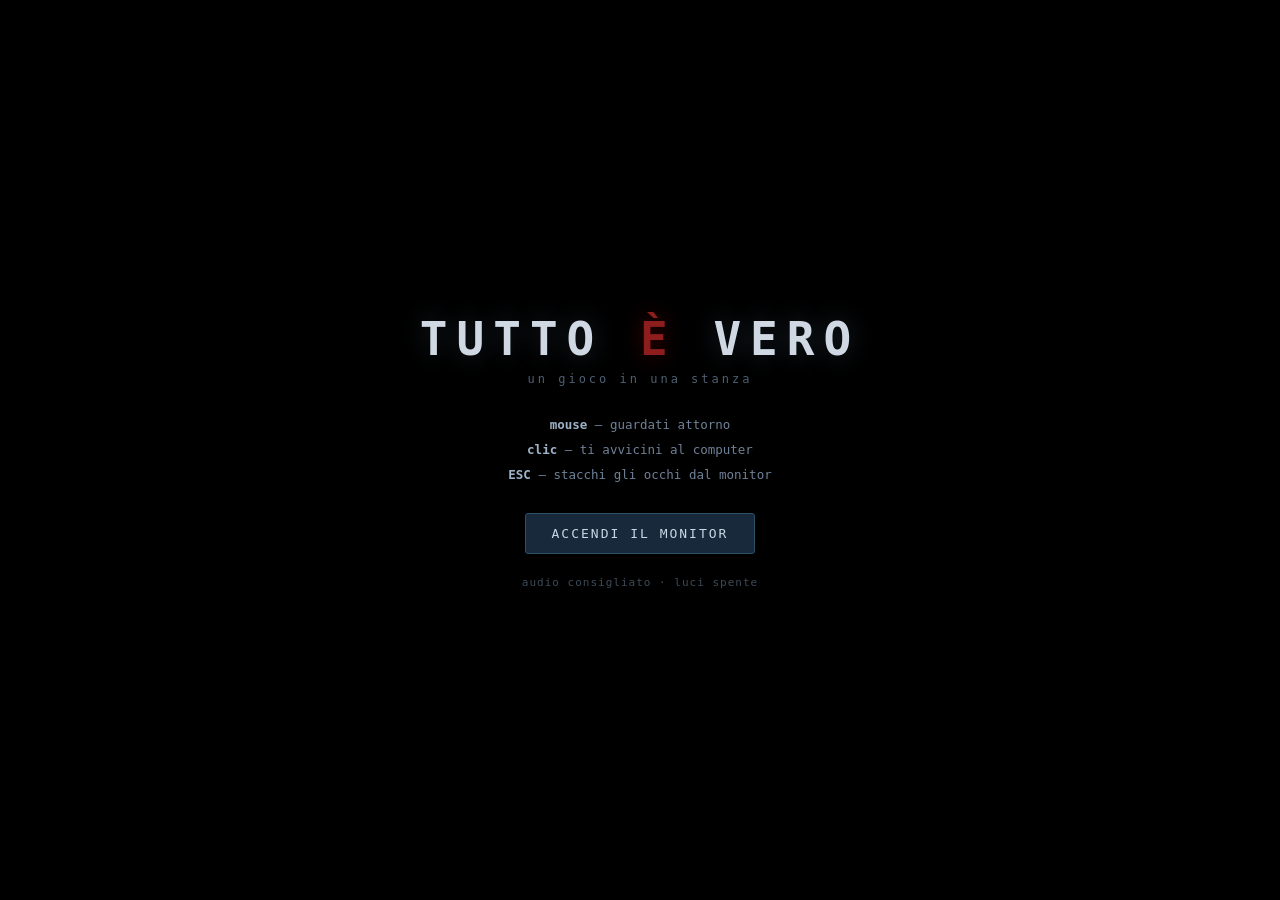
<file: index.html>
<!DOCTYPE html>
<html lang="it">
<head>
<meta charset="utf-8">
<meta name="viewport" content="width=device-width,initial-scale=1,maximum-scale=1,user-scalable=no,viewport-fit=cover">
<meta name="theme-color" content="#05070a">
<meta name="apple-mobile-web-app-capable" content="yes">
<meta name="mobile-web-app-capable" content="yes">
<title>TUTTO È VERO</title>
<link rel="stylesheet" href="style.css">
</head>
<body>
<div id="app">
  <canvas id="gl"></canvas>

  <!-- Lo schermo del monitor: viene allineato in tempo reale al monitor 3D -->
  <div id="screen">
    <div id="os" class="off">
      <div id="desktop">
        <div id="icons"></div>
        <div id="wallmark">VALDINA OS 2.1</div>
      </div>
      <div id="windows"></div>
      <div id="notes"></div>
      <div id="taskbar">
        <div class="tb-start" id="tbStart">■ avvio</div>
        <div class="tb-tasks" id="tbTasks"></div>
        <div class="tb-tray">
          <span id="trayNet" class="tray-off">rete: assente</span>
          <span id="trayClock">--:--</span>
        </div>
      </div>
      <div id="osGlitch"></div>
    </div>
    <div id="riflesso"><div class="rf-vetro"></div><div class="rf-ombra"></div></div>
    <div id="crt"></div>
    <div id="bullet"></div>
  </div>

  <div id="vignette"></div>
  <div id="grain"></div>
  <div id="flash"></div>
  <div id="palpebre"><i class="su"></i><i class="giu"></i></div>
  <div id="hint"></div>
  <div id="subs"></div>

  <!-- comandi per il telefono: nascosti su computer -->
  <div id="mobBar">
    <button id="mobFin" type="button">finestra</button>
    <button id="mobPc" type="button">computer</button>
  </div>
  <button id="mobBack" type="button">stanza</button>

  <div id="boot">
    <div class="boot-in">
      <h1>TUTTO <span>È</span> VERO</h1>
      <p class="sub">un gioco in una stanza</p>
      <ul class="cmds">
        <li><b>mouse</b> — guardati attorno</li>
        <li><b>clic</b> — ti avvicini al computer</li>
        <li><b>ESC</b> — stacchi gli occhi dal monitor</li>
      </ul>
      <button id="bootBtn">ACCENDI IL MONITOR</button>
      <p class="warn">audio consigliato · luci spente</p>
    </div>
  </div>

  <div id="endcard"><div class="end-in"><div id="endTitle"></div><div id="endText"></div><button id="endBtn">RICOMINCIA</button></div></div>
</div>

<script src="js/three.min.js"></script>
<script>
// se la copia locale manca, si prova il CDN
if(!window.THREE){
  document.write('<script src="https://cdnjs.cloudflare.com/ajax/libs/three.js/r128/three.min.js"><\/script>');
}
</script>
<script src="js/util.js"></script>
<script src="js/audio.js"></script>
<script src="js/state.js"></script>
<script src="js/nlu.js"></script>
<script src="js/memoria.js"></script>
<script src="js/people.js"></script>
<script src="js/world.js"></script>
<script src="js/os.js"></script>
<script src="js/app_mail.js"></script>
<script src="js/app_calls.js"></script>
<script src="js/app_chat.js"></script>
<script src="js/app_net.js"></script>
<script src="js/casino.js"></script>
<script src="js/police.js"></script>
<script src="js/endings.js"></script>
<script src="js/director.js"></script>
<script src="js/mobile.js"></script>
<script src="js/main.js"></script>
</body>
</html>
</file>
<file: style.css>
/* ===== TUTTO È VERO — stile ===== */
:root{
  --os-bg:#0b1018; --os-panel:#121a26; --os-line:#1e2b3d; --os-txt:#c8d6e5;
  --os-dim:#6f8197; --os-acc:#58d1c9; --os-acc2:#7aa2ff; --os-bad:#e04b4b;
  --fear:0;
}
*{box-sizing:border-box;margin:0;padding:0}
html,body{height:100%;background:#000;overflow:hidden;font-family:ui-monospace,"SF Mono",Menlo,Consolas,monospace;color:#ddd;cursor:default}
#app{position:fixed;inset:0;overflow:hidden}
#gl{position:absolute;inset:0;width:100%;height:100%;display:block}

/* ---- monitor overlay ---- */
#screen{position:absolute;left:0;top:0;width:1000px;height:625px;transform-origin:0 0;
  pointer-events:none;opacity:0;transition:opacity .25s linear;will-change:transform}
#screen.live{pointer-events:auto}
#os{position:absolute;inset:0;background:var(--os-bg);overflow:hidden;
  box-shadow:inset 0 0 90px rgba(0,0,0,.9)}
#os.off{background:#05070a}
#os.off #desktop,#os.off #windows,#os.off #taskbar,#os.off #notes{opacity:0}

#desktop{position:absolute;inset:0;
  background:
    radial-gradient(120% 90% at 20% 0%,#16243a 0%,#0a1018 55%,#06090e 100%);
  transition:opacity .5s}
/* le scanline del desktop non devono intercettare i clic sulle icone */
#desktop:after{content:"";position:absolute;inset:0;pointer-events:none;z-index:0;
  background-image:linear-gradient(rgba(255,255,255,.015) 1px,transparent 1px);background-size:100% 3px}
#wallmark{position:absolute;right:16px;bottom:52px;pointer-events:none;color:#223349;font-size:42px;letter-spacing:4px;font-weight:700}

#icons{position:absolute;left:14px;top:14px;z-index:2;display:flex;flex-direction:column;gap:6px;width:150px}
.icon{display:flex;gap:8px;align-items:center;padding:7px 8px;border:1px solid transparent;border-radius:4px;
  color:var(--os-txt);font-size:13px;cursor:pointer;user-select:none}
.icon:hover{background:#172334;border-color:var(--os-line)}
.icon .gl{width:26px;height:26px;border:1px solid var(--os-line);border-radius:3px;display:grid;place-items:center;
  background:#0e1623;color:var(--os-acc);font-size:14px}
.icon.locked{color:#43566c;cursor:not-allowed}
.icon.locked .gl{color:#3a4a5e}
.icon.alert .gl{animation:pulse 1.1s infinite;border-color:var(--os-acc)}
@keyframes pulse{50%{background:#1d3a44;box-shadow:0 0 10px var(--os-acc)}}

/* ---- finestre ---- */
.win{position:absolute;background:var(--os-panel);border:1px solid var(--os-line);border-radius:5px;
  box-shadow:0 18px 50px rgba(0,0,0,.7);display:flex;flex-direction:column;overflow:hidden;min-width:260px}
.win.focus{border-color:#31587a}
.win-bar{display:flex;align-items:center;gap:8px;height:28px;padding:0 8px;background:#0f1724;
  border-bottom:1px solid var(--os-line);cursor:grab;user-select:none;flex:0 0 auto}
.win-bar b{font-size:12px;font-weight:600;letter-spacing:.5px;color:#9fb3c8}
.win-bar .sp{flex:1}
.win-x{width:18px;height:18px;display:grid;place-items:center;border:1px solid var(--os-line);border-radius:3px;
  font-size:11px;color:#8aa;cursor:pointer}
.win-x:hover{background:var(--os-bad);color:#fff;border-color:var(--os-bad)}
.win-body{flex:1;overflow:hidden;display:flex;min-height:0}

/* ---- taskbar ---- */
#taskbar{position:absolute;left:0;right:0;bottom:0;height:30px;background:#0a111b;border-top:1px solid var(--os-line);
  display:flex;align-items:center;gap:8px;padding:0 8px;font-size:12px;color:var(--os-dim);transition:opacity .5s}
.tb-start{color:var(--os-acc);letter-spacing:1px}
.tb-tasks{flex:1;display:flex;gap:6px;overflow:hidden}
.tb-task{padding:2px 8px;border:1px solid var(--os-line);border-radius:3px;color:var(--os-txt);cursor:pointer;white-space:nowrap}
.tb-task.on{background:#18293c;border-color:#31587a}
.tb-tray{display:flex;gap:12px;align-items:center}
.tray-off{color:#5a4a4a}
.tray-on{color:var(--os-acc)}
.tray-dark{color:#c0392b;text-shadow:0 0 8px #811}

/* ---- notifiche ---- */
#notes{position:absolute;right:10px;bottom:40px;width:260px;display:flex;flex-direction:column;gap:6px;z-index:60}
.note{background:#101b28;border:1px solid #2a4258;border-left:3px solid var(--os-acc);padding:8px 10px;border-radius:3px;
  font-size:12px;color:var(--os-txt);box-shadow:0 8px 24px rgba(0,0,0,.6);animation:slide .25s ease-out;cursor:pointer}
.note b{display:block;font-size:11px;color:var(--os-acc);margin-bottom:3px;letter-spacing:.5px}
.note.bad{border-left-color:var(--os-bad)}.note.bad b{color:var(--os-bad)}
@keyframes slide{from{transform:translateX(30px);opacity:0}}

/* ---- contenuti generici ---- */
.col{display:flex;flex-direction:column;min-height:0;min-width:0;flex:1}
.list{overflow-y:auto;min-height:0}
.row{padding:8px 10px;border-bottom:1px solid #16212e;cursor:pointer;font-size:12px;color:var(--os-txt)}
.row:hover{background:#17202d}
.row.on{background:#17293a}
.row .t{display:flex;justify-content:space-between;gap:8px}
.row .n{font-weight:600}
.row .p{color:var(--os-dim);font-size:11px;margin-top:2px;overflow:hidden;text-overflow:ellipsis;white-space:nowrap}
.row.unread .n:after{content:" ●";color:var(--os-acc);font-size:10px}
.side{width:200px;border-right:1px solid var(--os-line);display:flex;flex-direction:column;min-height:0}
.pad{padding:12px 14px;overflow-y:auto;font-size:13px;line-height:1.55;color:var(--os-txt)}
.pad h2{font-size:14px;margin-bottom:6px;color:#dfe9f3}
.pad h3{font-size:12px;margin:10px 0 4px;color:var(--os-acc)}
.pad p{margin-bottom:9px}
.muted{color:var(--os-dim)}
.tiny{font-size:11px}
button,.btn{font-family:inherit;font-size:12px;background:#17293a;color:var(--os-txt);border:1px solid #2a4258;
  padding:6px 11px;border-radius:3px;cursor:pointer}
button:hover,.btn:hover{background:#1f3a52;color:#fff}
button:disabled{opacity:.4;cursor:not-allowed}
input,textarea{font-family:inherit;font-size:12px;background:#0d1521;color:var(--os-txt);border:1px solid var(--os-line);
  padding:7px 9px;border-radius:3px;outline:none;width:100%}
input:focus,textarea:focus{border-color:var(--os-acc)}

/* ---- chat ---- */
.chat-head{padding:8px 12px;border-bottom:1px solid var(--os-line);font-size:12px;display:flex;gap:8px;align-items:center}
.dot{width:7px;height:7px;border-radius:50%;background:#44586c}
.dot.on{background:#49d17a;box-shadow:0 0 6px #49d17a}
.msgs{flex:1;overflow-y:auto;padding:12px;display:flex;flex-direction:column;gap:7px;min-height:0}
.bub{max-width:76%;padding:7px 10px;border-radius:10px;font-size:12.5px;line-height:1.45;white-space:pre-wrap;word-break:break-word}
.bub.me{align-self:flex-end;background:#1d4e63;color:#e8f6ff;border-bottom-right-radius:3px}
.bub.them{align-self:flex-start;background:#1a2432;color:#d8e4f0;border-bottom-left-radius:3px}
.bub.sys{align-self:center;background:transparent;color:var(--os-dim);font-size:11px;font-style:italic}
.bub .ts{display:block;font-size:9px;opacity:.45;margin-top:3px;text-align:right}
.typing{align-self:flex-start;color:var(--os-dim);font-size:11px;font-style:italic;padding-left:4px}
.compose{display:flex;gap:7px;padding:9px;border-top:1px solid var(--os-line);flex:0 0 auto}
.seen{align-self:flex-end;font-size:9.5px;color:#56687d;margin-top:-4px}

/* ---- browser ---- */
.urlbar{display:flex;gap:6px;padding:7px 8px;border-bottom:1px solid var(--os-line);align-items:center;flex:0 0 auto}
.urlbar input{flex:1}
.page{flex:1;overflow-y:auto;background:#101822;padding:16px 20px;font-size:13px;line-height:1.6;min-height:0}
.page.news{background:#f3efe6;color:#20201c;font-family:Georgia,serif}
.page.news h1{font-size:22px;border-bottom:2px solid #20201c;padding-bottom:6px;margin-bottom:10px}
.page.news .art{border-bottom:1px solid #cfc7b8;padding:10px 0}
.page.news .art h2{font-size:16px;cursor:pointer}
.page.news .art h2:hover{text-decoration:underline}
.page.forum{background:#e8eef3;color:#13202b;font-family:Verdana,sans-serif;font-size:12px}
.page.forum .th{background:#fff;border:1px solid #bcc9d4;padding:8px;margin-bottom:7px}
.page.forum .th b{color:#1b4f78;cursor:pointer}
.page.bank{background:#f7f9fb;color:#16222e;font-family:Helvetica,Arial,sans-serif}
.page.bank .bal{font-size:30px;color:#0a6b3d;margin:10px 0}
.page.dark{background:#060606;color:#9ad1a0;font-family:ui-monospace,monospace;text-shadow:0 0 6px #1a4a22}
.page.dark h1{color:#d64;font-size:18px;letter-spacing:3px;margin-bottom:12px}
.page.dark .svc{border:1px solid #1d3a22;padding:10px;margin-bottom:9px;background:#0a0f0a}
.page.dark .svc b{color:#e8f0c0}
.page.dark button{background:#12210f;border-color:#2c4a2c;color:#b7e4b7}
.page.feed{background:#000;color:#8f8;font-family:monospace}
.srch{display:flex;flex-direction:column;gap:12px;align-items:center;padding-top:40px}
.srch .logo{font-size:30px;letter-spacing:7px;color:var(--os-acc2)}
.sres{border-bottom:1px solid #1b2836;padding:9px 0;cursor:pointer}
.sres b{color:#8ab4ff}.sres b:hover{text-decoration:underline}
.sres .u{color:#5f8a5f;font-size:11px}
.sres .d{color:var(--os-dim);font-size:12px}

/* ---- ricerche recenti / suggerimenti ---- */
.rec{width:88%;margin-top:18px;border-top:1px solid #1b2836;padding-top:10px}
.rec h4{font-size:11px;color:var(--os-dim);letter-spacing:1px;margin-bottom:7px;font-weight:600;
  display:flex;justify-content:space-between}
.rec h4 span{color:#3f5366;font-weight:400;letter-spacing:0}
.chips{display:flex;flex-wrap:wrap;gap:5px}
.chip{display:flex;align-items:baseline;gap:6px;background:#121c28;border:1px solid #223346;
  border-radius:12px;padding:4px 10px;font-size:11.5px;color:var(--os-txt);cursor:pointer;max-width:100%}
.chip:hover{background:#1a2a3b;border-color:#31587a}
.chip i{font-size:9.5px;color:#4d6174;font-style:normal;flex:0 0 auto}
.chip.altro{border-color:#3a2a33;background:#17121a;color:#b7a3ae}
.chip.altro i{color:#6e4f5e}
.chip.altro:hover{border-color:#6a3a4a;background:#20141c}
.chip b{font-weight:400;overflow:hidden;text-overflow:ellipsis;white-space:nowrap}
.sugg{position:relative;width:100%}
.sugg-box{position:absolute;left:0;right:0;top:100%;background:#0d1521;border:1px solid #223346;
  border-top:none;z-index:20;max-height:150px;overflow-y:auto}
.sugg-box div{padding:6px 9px;font-size:12px;color:var(--os-txt);cursor:pointer}
.sugg-box div:hover{background:#17293a}
.sugg-box div i{font-style:normal;color:#4d6174;font-size:10px;float:right}
.risposta{width:88%;margin-top:14px;border:1px solid #2a3b4e;background:#0e1724;padding:11px 13px;
  font-size:12.5px;line-height:1.6;color:#c2d2e2}
.risposta b{color:var(--os-acc)}
.risposta.bad{border-color:#4a2a2a;background:#1a1012;color:#d8b6b6}

/* ---- gigs / evidenze ---- */
.card{border:1px solid var(--os-line);background:#0e1724;padding:10px;margin-bottom:8px;border-radius:4px}
.card b{color:#dfe9f3}
.card .pay{float:right;color:#6ddc9b}
.bar{height:5px;background:#16212e;border-radius:3px;overflow:hidden;margin:6px 0}
.bar i{display:block;height:100%;background:var(--os-acc)}
.bar.red i{background:var(--os-bad)}

/* ---- il riflesso della finestra sul vetro del monitor ---- */
#riflesso{position:absolute;inset:0;pointer-events:none;overflow:hidden;z-index:70;mix-blend-mode:screen}
#riflesso .rf-vetro{position:absolute;left:4%;top:12%;width:27%;height:52%;
  transform:skewY(-7deg) perspective(400px) rotateY(16deg);opacity:.085;
  background:
    linear-gradient(90deg,rgba(0,0,0,.9) 0 48.4%,rgba(190,170,120,.55) 48.4% 51.6%,rgba(0,0,0,.9) 51.6% 100%),
    linear-gradient(0deg,rgba(0,0,0,.9) 0 48.4%,rgba(190,170,120,.55) 48.4% 51.6%,rgba(0,0,0,.9) 51.6% 100%),
    radial-gradient(120% 120% at 50% 40%,rgba(214,186,118,.85),rgba(120,104,64,.35) 60%,transparent 100%);
  filter:blur(1.6px)}
#riflesso .rf-ombra{position:absolute;left:12.5%;top:17%;width:7.5%;height:41%;
  transform:skewY(-7deg);opacity:0;transition:opacity 2.4s ease-in-out;
  background:radial-gradient(60% 50% at 50% 22%,rgba(0,0,0,.98),transparent 72%),
             linear-gradient(180deg,rgba(0,0,0,.96),rgba(0,0,0,.82) 70%,transparent 100%);
  filter:blur(2.4px);mix-blend-mode:multiply}
#riflesso.visto .rf-ombra{opacity:.95}
#riflesso.visto .rf-vetro{opacity:.11}
#os.f3 ~ #riflesso .rf-vetro{filter:blur(1.6px) hue-rotate(-20deg)}

/* ---- CRT / paura ---- */
#crt{position:absolute;inset:0;pointer-events:none;mix-blend-mode:overlay;
  background:repeating-linear-gradient(0deg,rgba(0,0,0,.42) 0 1px,transparent 1px 3px)}
#screen:after{content:"";position:absolute;inset:0;pointer-events:none;
  background:radial-gradient(130% 110% at 50% 45%,transparent 55%,rgba(0,0,0,.55) 100%)}
#osGlitch{position:absolute;inset:0;pointer-events:none;opacity:0;background:
  repeating-linear-gradient(0deg,rgba(255,0,60,.09) 0 2px,rgba(0,255,230,.07) 2px 4px)}
#os.f1{--os-acc:#7fd0b6}
#os.f2{--os-acc:#d8a24a;--os-acc2:#d87a4a;filter:saturate(.8) contrast(1.06)}
#os.f3{--os-acc:#e05050;--os-acc2:#b03030;filter:saturate(.6) contrast(1.15) hue-rotate(-8deg)}
#os.f3 #wallmark{color:#3a1c1c}
#os.shake{animation:shk .18s steps(2) infinite}
@keyframes shk{50%{transform:translate(2px,-1px)}}
#os.glitch #osGlitch{opacity:1;animation:gl .09s steps(2) infinite}
@keyframes gl{50%{transform:translateY(3px)}}

#vignette{position:absolute;inset:0;pointer-events:none;
  background:radial-gradient(115% 95% at 50% 50%,transparent 38%,rgba(0,0,0,.82) 100%)}
#grain{position:absolute;inset:-20%;pointer-events:none;opacity:.055;
  background-image:url("data:image/svg+xml;utf8,<svg xmlns='http://www.w3.org/2000/svg' width='120' height='120'><filter id='n'><feTurbulence baseFrequency='.9' numOctaves='3'/></filter><rect width='120' height='120' filter='url(%23n)'/></svg>");
  animation:gr .6s steps(3) infinite}
@keyframes gr{33%{transform:translate(-3%,2%)}66%{transform:translate(2%,-3%)}}
#flash{position:absolute;inset:0;pointer-events:none;background:#fff;opacity:0}

#hint{position:absolute;left:0;right:0;bottom:26px;text-align:center;font-size:12.5px;color:#8fa0b4;
  text-shadow:0 2px 10px #000;pointer-events:none;opacity:0;transition:opacity .5s;letter-spacing:.4px}
#hint.on{opacity:1}
#subs{position:absolute;left:0;right:0;bottom:62px;text-align:center;font-size:14px;color:#cfd8e3;
  text-shadow:0 2px 12px #000;pointer-events:none;opacity:0;transition:opacity .4s;font-style:italic}
#subs.on{opacity:1}

/* ---- foro di proiettile ---- */
#bullet{position:absolute;inset:0;pointer-events:none;opacity:0;z-index:99}
#bullet.on{opacity:1}
#bullet .hole{position:absolute;left:48%;top:34%;width:84px;height:84px;transform:translate(-50%,-50%);
  border-radius:50%;background:radial-gradient(circle,#000 30%,#1a0505 45%,transparent 70%);
  box-shadow:0 0 0 3px #090909,0 0 40px 10px rgba(0,0,0,.9)}
#bullet .crk{position:absolute;left:48%;top:34%;width:360px;height:360px;transform:translate(-50%,-50%)}
#bullet .blood{position:absolute;inset:0;pointer-events:none;background:
  radial-gradient(60px 120px at 48% 40%,rgba(120,8,8,.85),transparent 70%),
  radial-gradient(28px 200px at 44% 58%,rgba(90,4,4,.8),transparent 75%),
  radial-gradient(22px 160px at 53% 54%,rgba(110,6,6,.7),transparent 75%),
  radial-gradient(40px 80px at 50% 30%,rgba(140,10,10,.6),transparent 70%)}
#bullet .word{position:absolute;left:0;right:0;bottom:12%;text-align:center;font-size:62px;letter-spacing:10px;
  color:#8e0d0d;font-weight:800;text-shadow:0 0 30px #300,0 0 4px #000}

/* ---- boot / finali ---- */
#boot{position:absolute;inset:0;background:#000;display:grid;place-items:center;z-index:200;transition:opacity .8s}
#boot.gone{opacity:0;pointer-events:none}
.boot-in{text-align:center;max-width:560px;padding:20px}
.boot-in h1{font-size:46px;letter-spacing:9px;color:#cfd8e3;text-shadow:0 0 26px rgba(120,160,200,.25)}
.boot-in h1 span{color:#8e1d1d;text-shadow:0 0 22px #400}
.boot-in .sub{color:#4e5f72;margin:6px 0 26px;letter-spacing:3px;font-size:12px}
.cmds{list-style:none;color:#6f8197;font-size:12.5px;line-height:2;margin-bottom:26px}
.cmds b{color:#9fb3c8}
#bootBtn{font-size:13px;letter-spacing:2px;padding:12px 26px;border-color:#2f4e68}
.boot-in .warn{margin-top:22px;color:#3d4a58;font-size:11px;letter-spacing:1px}

#endcard{position:absolute;inset:0;background:#000;display:none;place-items:center;z-index:300;text-align:center}
#endcard.on{display:grid;animation:fin 2.4s ease-in}
@keyframes fin{from{opacity:0}}
.end-in{max-width:640px;padding:26px}
#endTitle{font-size:34px;letter-spacing:7px;margin-bottom:18px;color:#cdd6e0}
#endText{font-size:14px;line-height:1.9;color:#7e8ea0;white-space:pre-line;margin-bottom:26px}
#endBtn{letter-spacing:2px}

/* ==================== TELEFONI E TABLET ====================
   Sul telefono il monitor in prospettiva è illeggibile: quando ti siedi
   al computer l'interfaccia esce dal monitor e prende tutto lo schermo.
   Fuori da lì resta la stanza, che si guarda trascinando il dito. */

html,body{overscroll-behavior:none}
#gl{touch-action:none}
body.mob{-webkit-tap-highlight-color:transparent}

/* ---- barra dei comandi: nascosta su computer ---- */
#mobBar,#mobBack{display:none}
body.mob #mobBar{position:absolute;left:0;right:0;z-index:150;
  bottom:calc(14px + env(safe-area-inset-bottom));
  display:flex;gap:10px;justify-content:center;pointer-events:none}
body.mob #mobBar button{pointer-events:auto;touch-action:manipulation;
  font-size:13px;letter-spacing:1.5px;padding:12px 20px;border-radius:24px;
  background:rgba(9,14,22,.80);border:1px solid #2f4e68;color:#9fb3c8;
  -webkit-backdrop-filter:blur(4px);backdrop-filter:blur(4px)}
body.mob #mobBar button:active{background:#1f3a52;color:#fff}
body.mob.osfull #mobBar{display:none}

body.mob.osfull #mobBack{display:block;position:absolute;z-index:150;touch-action:manipulation;
  right:calc(10px + env(safe-area-inset-right));top:calc(10px + env(safe-area-inset-top));
  font-size:12px;letter-spacing:1.5px;padding:10px 15px;border-radius:20px;
  background:rgba(6,10,16,.88);border:1px solid #3a5a74;color:#b9c9d8}
body.mob #hint{bottom:78px;padding:0 16px}
body.mob #subs{bottom:120px;padding:0 16px}

/* ---- il monitor diventa lo schermo del telefono ---- */
body.mob.osfull #screen{left:0!important;top:0!important;
  width:100%!important;height:var(--vvh,100%)!important;
  transform:none!important;opacity:1!important}
body.mob.osfull #screen:after{display:none}
body.mob.osfull #riflesso{display:none}
body.mob.osfull #crt{opacity:.4}

/* ---- icone del desktop: bersagli per un dito ---- */
body.mob.osfull #icons{left:10px;right:10px;top:10px;width:auto;
  flex-direction:row;flex-wrap:wrap;gap:8px}
body.mob.osfull .icon{font-size:14px;padding:11px 13px;border-radius:9px;
  background:#121d2c;border-color:#1e2b3d}
body.mob.osfull .icon .gl{width:30px;height:30px;font-size:16px}
body.mob.osfull #wallmark{right:12px;bottom:76px;font-size:26px;letter-spacing:3px}

/* ---- una finestra per volta, a tutto schermo ---- */
body.mob.osfull .win{left:0!important;top:0!important;
  width:100%!important;height:calc(100% - 30px)!important;
  border-radius:0;border-left:none;border-right:none;box-shadow:none;min-width:0}
body.mob.osfull .win-bar{height:42px;cursor:default;padding:0 10px}
body.mob.osfull .win-bar b{font-size:13.5px}
body.mob.osfull .win-x{width:34px;height:30px;font-size:15px}
body.mob.osfull .win-body{flex-direction:column}

/* ---- la rubrica diventa una striscia da scorrere col pollice ---- */
body.mob.osfull .side{width:auto;max-height:84px;flex:0 0 auto;
  border-right:none;border-bottom:1px solid var(--os-line)}
body.mob.osfull .side .list{display:flex;overflow-x:auto;overflow-y:hidden;
  -webkit-overflow-scrolling:touch}
body.mob.osfull .side .row{flex:0 0 auto;max-width:46vw;border-bottom:none;
  border-right:1px solid #16212e;padding:9px 12px}
body.mob.osfull .side .row .t{flex-direction:column;gap:0;align-items:flex-start}
body.mob.osfull .side .row .p{display:none}
body.mob.osfull .list{-webkit-overflow-scrolling:touch}

/* ---- testo e campi: leggibili, e senza lo zoom automatico di iOS ---- */
body.mob.osfull .msgs{padding:11px;gap:9px}
body.mob.osfull .bub{max-width:88%;font-size:14px;line-height:1.5;padding:9px 12px}
body.mob.osfull .bub .ts{font-size:10px}
body.mob.osfull .row{font-size:13px;padding:11px 12px}
body.mob.osfull .row .p{font-size:12px}
body.mob.osfull .pad{font-size:14px;line-height:1.6;padding:13px 15px}
body.mob.osfull .chat-head{padding:10px 12px;font-size:13px}
body.mob.osfull .compose{padding:9px;gap:7px}
body.mob.osfull input,body.mob.osfull textarea{font-size:16px;padding:11px 12px}
body.mob.osfull button,body.mob.osfull .btn{font-size:14px;padding:11px 15px;touch-action:manipulation}
body.mob.osfull .compose button{padding:11px 14px}
body.mob.osfull #taskbar{height:30px;font-size:12px;padding:0 10px}
body.mob.osfull .tb-task{padding:3px 9px}
body.mob.osfull #notes{left:8px;right:8px;width:auto;bottom:38px}
body.mob.osfull .note{font-size:13px;padding:10px 12px}
body.mob.osfull .chip{font-size:13px;padding:7px 12px}
body.mob.osfull .sres{padding:11px 0}
body.mob.osfull .srch{padding-top:22px}
body.mob.osfull .srch .logo{font-size:24px;letter-spacing:5px}
body.mob.osfull .rec,body.mob.osfull .risposta{width:94%}

/* ---- schermate di apertura e di chiusura su schermi stretti ---- */
@media (max-width:560px){
  .boot-in{padding:18px}
  .boot-in h1{font-size:30px;letter-spacing:5px}
  .boot-in .sub{font-size:11px;letter-spacing:2px;margin-bottom:20px}
  .cmds{font-size:12.5px;line-height:1.95;margin-bottom:20px}
  #bootBtn{font-size:14px;padding:14px 22px}
  #endTitle{font-size:23px;letter-spacing:4px}
  #endText{font-size:13px;line-height:1.75}
  #bullet .word{font-size:32px;letter-spacing:5px}
  #bullet .hole{width:60px;height:60px}
  #bullet .crk{width:240px;height:240px}
}
@media (max-height:460px){
  .boot-in h1{font-size:24px;letter-spacing:3px}
  .cmds{line-height:1.6;margin-bottom:12px}
  .boot-in .warn{margin-top:10px}
}

/* ==================== CASINÒ VERDE ====================
   Panno verde slavato, carte grandi abbastanza da toccarle con un dito. */
.page.casino{background:#0a1410;color:#cfe0cf;font-family:ui-monospace,monospace}
.page.casino h1{font-size:19px;letter-spacing:5px;color:#5fd08a;margin-bottom:3px;
  text-shadow:0 0 12px rgba(60,180,110,.25)}
.page.casino h2{font-size:13px;letter-spacing:2.5px;color:#8fd0a8;margin-bottom:5px}
.csn-sub{font-size:11px;color:#5a7a66;margin-bottom:9px}
.csn-vecchio{border-left:3px solid #6b5a2a;background:#16170f;padding:7px 10px;
  font-size:11.5px;color:#a89a74;margin-bottom:11px}
.csn-vecchio b{color:#d8c88a}

.csn-testa{border:1px solid #1d3a28;background:#0c1a12;padding:10px;margin-bottom:10px;border-radius:4px}
.csn-saldo{font-size:13px;color:#8fb89c}
.csn-saldo b{font-size:22px;color:#6ddc9b;display:block;margin:2px 0 4px}
.csn-stat{font-size:11px;color:#5a7a66;margin-bottom:9px}
.csn-et{font-size:10px;letter-spacing:2px;color:#4f6e5c;margin:0 0 5px}
.csn-chips{display:flex;flex-wrap:wrap;gap:6px}
.csn-chip{font-size:12px;padding:8px 12px;border-radius:16px;background:#12261a;
  border:1px solid #27462f;color:#a8d0b4;cursor:pointer;touch-action:manipulation}
.csn-chip:hover:not(:disabled){background:#1b3a26;color:#fff}
.csn-chip.on{background:#2b6b40;border-color:#49d17a;color:#eafff0;box-shadow:0 0 10px rgba(73,209,122,.3)}
.csn-chip:disabled{opacity:.3;cursor:not-allowed}

.csn-tavoli{display:flex;flex-direction:column;gap:11px}
.csn-tav{border:1px solid #1d3a28;background:#0b1a12;padding:11px;border-radius:4px}
.csn-reg{font-size:11px;color:#5a7a66;margin-bottom:9px;line-height:1.5}
.csn-vuoto{font-size:12px;color:#44604f;font-style:italic;margin-bottom:9px}
.csn-riga{display:flex;align-items:center;flex-wrap:wrap;gap:5px;margin-bottom:7px}
.csn-riga.mano{gap:7px;margin:9px 0}
.csn-et2{font-size:10px;letter-spacing:1.5px;color:#4f6e5c;width:42px;flex:0 0 auto}
.csn-pt{font-size:15px;color:#6ddc9b;margin-left:7px;font-weight:700}

/* le carte */
.csn-c{display:inline-grid;place-items:center;min-width:42px;height:56px;padding:0 6px;
  background:#f2efe4;color:#16201a;border-radius:5px;font-size:16px;font-weight:700;
  border:1px solid #c8c2ad;box-shadow:0 2px 6px rgba(0,0,0,.5);user-select:none}
.csn-c.rossa{color:#a81f1f}
.csn-c.cop{background:repeating-linear-gradient(45deg,#1d3550 0 4px,#16283c 4px 8px);
  color:#2e4a6a;border-color:#2a4461}
.csn-riga.mano .csn-c{cursor:pointer;touch-action:manipulation;position:relative;top:0;transition:top .12s}
.csn-riga.mano .csn-c:hover{top:-3px}
.csn-c.tenuta{outline:2px solid #49d17a;outline-offset:2px;top:-5px}
.csn-c.tenuta:after{content:"TIENI";position:absolute;bottom:-15px;left:50%;transform:translateX(-50%);
  font-size:8px;letter-spacing:1px;color:#49d17a}

.csn-gioco{font-size:11px;color:#8a9a74;margin-bottom:8px}
.csn-az{display:flex;flex-wrap:wrap;gap:7px;margin-top:11px}
.csn-go{font-size:13px;padding:11px 16px;background:#1f5c38;border:1px solid #3d9a5c;
  color:#eafff0;border-radius:4px;cursor:pointer;letter-spacing:.5px;touch-action:manipulation}
.csn-go:hover:not(:disabled){background:#2b7a4a}
.csn-go2{font-size:13px;padding:11px 16px;background:#17293a;border:1px solid #2a4258;
  color:#c8d6e5;border-radius:4px;cursor:pointer;touch-action:manipulation}
.csn-go2:hover:not(:disabled){background:#1f3a52}
.csn-go:disabled,.csn-go2:disabled{opacity:.35;cursor:not-allowed}

.csn-esito{margin-top:10px;padding:9px 11px;font-size:12.5px;border-radius:4px;
  background:#0f1d14;border-left:3px solid #44604f;color:#b8ccbe}
.csn-esito.vinta{border-left-color:#49d17a;color:#8ff0b4;background:#0d2416}
.csn-esito.persa{border-left-color:#c0392b;color:#e0a0a0;background:#1f1010}

.csn-premi{margin-top:12px;border-top:1px solid #1d3a28;padding-top:9px}
.csn-pr{display:flex;justify-content:space-between;font-size:11.5px;color:#7a9a86;padding:2px 0}
.csn-pr b{color:#6ddc9b}

.csn-credito{margin-top:11px;border:1px solid #6b5a2a;background:#17140c;padding:10px;border-radius:4px}
.csn-credito b{color:#d8c88a;font-size:12.5px}
.csn-pic{font-size:11px;color:#8a7a54;margin:5px 0 8px;line-height:1.5}

/* sul telefono: carte più larghe, tabelle su due colonne */
body.mob.osfull .csn-c{min-width:46px;height:60px;font-size:17px}
body.mob.osfull .csn-go,body.mob.osfull .csn-go2{font-size:14px;padding:13px 16px;flex:1 1 auto}
body.mob.osfull .csn-chip{font-size:13px;padding:10px 14px}
body.mob.osfull .page.casino h1{font-size:17px;letter-spacing:3px}
body.mob.osfull .csn-saldo b{font-size:20px}
body.mob.osfull .csn-premi{display:grid;grid-template-columns:1fr 1fr;gap:0 12px}
body.mob.osfull .csn-premi .csn-et{grid-column:1 / -1}

/* ---- roulette ---- */
.csn-ruota{display:flex;flex-direction:column;align-items:center;gap:6px;margin:4px 0 12px}
.csn-num{min-width:74px;height:74px;display:grid;place-items:center;border-radius:50%;
  font-size:30px;font-weight:800;border:2px solid #2a4a33;background:#0e1d14;color:#cfe0cf}
.csn-num.rosso{background:#7a1414;border-color:#c0392b;color:#ffe8e8;box-shadow:0 0 18px rgba(192,57,43,.35)}
.csn-num.nero{background:#14161a;border-color:#4a5560;color:#e8ecf0}
.csn-num.verde{background:#15603a;border-color:#49d17a;color:#eafff0;box-shadow:0 0 18px rgba(73,209,122,.4)}
.csn-num.vuoto{color:#3a5244;font-size:24px}
.csn-num.gira{animation:csnGira .2s steps(2) infinite;color:#8fd0a8;border-color:#49d17a}
@keyframes csnGira{50%{transform:scale(1.07) rotate(-3deg);opacity:.7}}
.csn-numinfo{font-size:11.5px;color:#7a9a86;letter-spacing:1px}
.csn-storia{display:flex;flex-wrap:wrap;align-items:center;gap:4px;margin-top:8px;justify-content:center}
.csn-storia .csn-et{margin:0 4px 0 0}
.csn-mini{display:inline-grid;place-items:center;min-width:22px;height:22px;border-radius:50%;
  font-size:10.5px;font-weight:700;border:1px solid #2a4a33}
.csn-mini.rosso{background:#5c1010;color:#ffd8d8}
.csn-mini.nero{background:#14161a;color:#dfe5ea}
.csn-mini.verde{background:#15603a;color:#eafff0}

.csn-scomm{display:flex;flex-wrap:wrap;gap:6px;margin-bottom:9px}
.csn-sc{font-size:12px;padding:8px 11px;border-radius:4px;background:#12261a;border:1px solid #27462f;
  color:#a8d0b4;cursor:pointer;touch-action:manipulation;display:flex;flex-direction:column;
  align-items:flex-start;line-height:1.25;min-width:72px}
.csn-sc i{font-style:normal;font-size:9.5px;color:#55745f;letter-spacing:.5px}
.csn-sc.rosso{border-color:#7a2a2a}
.csn-sc.nero{border-color:#3a4450}
.csn-sc:hover:not(:disabled){background:#1b3a26;color:#fff}
.csn-sc.on{background:#2b6b40;border-color:#49d17a;color:#eafff0}
.csn-sc.on i{color:#bfeccf}
.csn-sc:disabled{opacity:.4;cursor:not-allowed}
.csn-pieno{display:flex;align-items:center;gap:8px;margin-bottom:9px}
.csn-pieno input{width:84px;background:#0c1a12;border:1px solid #27462f;color:#cfe0cf;
  padding:8px 10px;border-radius:4px;font-size:14px;text-align:center}
body.mob.osfull .csn-num{min-width:84px;height:84px;font-size:34px}
body.mob.osfull .csn-sc{flex:1 1 44%;font-size:13px;padding:10px 12px}
body.mob.osfull .csn-pieno input{font-size:16px;padding:10px}

/* ---- animazioni del casinò: si muove solo quello che è appena cambiato ---- */
@keyframes csnVieni{
  from{transform:translateY(-28px) rotate(-10deg) scale(.84);opacity:0}
  60%{opacity:1}
  to{transform:none;opacity:1}
}
.csn-c.vieni{animation:csnVieni .34s cubic-bezier(.2,.9,.3,1.25) both}

@keyframes csnAtterra{
  0%{transform:scale(1.4);filter:brightness(1.9)}
  55%{transform:scale(.94)}
  to{transform:scale(1);filter:none}
}
.csn-num.atterra{animation:csnAtterra .52s ease-out both}
.csn-num.gira{animation:csnGira .12s steps(2) infinite;
  box-shadow:0 0 0 4px rgba(73,209,122,.12),0 0 26px rgba(73,209,122,.28)}

@keyframes csnNuovo{
  from{transform:scale(1.8);opacity:0}
  to{transform:scale(1);opacity:1}
}
.csn-mini.nuovo{animation:csnNuovo .45s ease-out both;outline:1px solid #49d17a;outline-offset:1px}

@keyframes csnSu{
  from{color:#eafff0;text-shadow:0 0 20px rgba(109,220,155,.95);transform:scale(1.16)}
  to{transform:scale(1)}
}
@keyframes csnGiu{
  from{color:#ffb4b4;text-shadow:0 0 18px rgba(224,80,80,.85);transform:scale(.9)}
  to{transform:scale(1)}
}
.csn-saldo b.su{animation:csnSu .9s ease-out}
.csn-saldo b.giu{animation:csnGiu .9s ease-out}

@media (prefers-reduced-motion: reduce){
  .csn-c.vieni,.csn-num.atterra,.csn-num.gira,.csn-mini.nuovo,
  .csn-saldo b.su,.csn-saldo b.giu{animation:none}
}

/* ---- palpebre: per i finali in cui ti addormenti o muori ---- */
#palpebre{position:absolute;inset:0;pointer-events:none;z-index:120}
#palpebre i{position:absolute;left:-2%;right:-2%;height:0;background:#000;
  transition:height 2.6s cubic-bezier(.5,0,.6,1)}
#palpebre i.su{top:0;box-shadow:0 14px 26px 10px #000}
#palpebre i.giu{bottom:0;box-shadow:0 -14px 26px 10px #000}
#palpebre.socchiusa i{height:22%}
#palpebre.chiusa i{height:52%}
@keyframes palpSbatte{0%,100%{height:0}45%{height:46%}}
#palpebre.sbatte i{animation:palpSbatte .62s ease-in-out}
</file>
